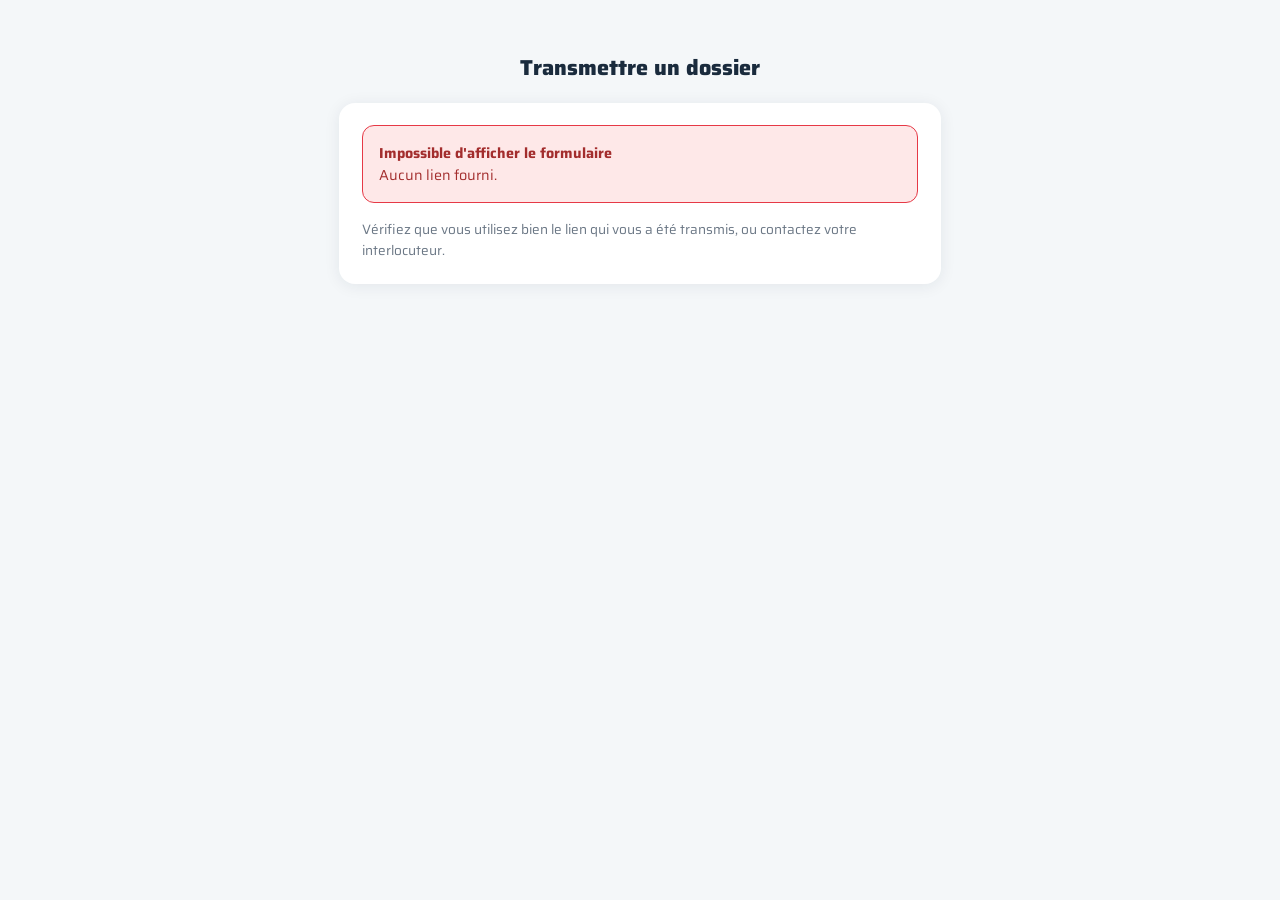
<file: egn-crm_14/form.html>
<!DOCTYPE html>
<html lang="fr">
<head>
<meta charset="UTF-8">
<meta name="viewport" content="width=device-width, initial-scale=1, viewport-fit=cover">
<title>Transmettre un dossier</title>
<link rel="icon" href="favicon-32.png">
<link href="https://fonts.googleapis.com/css2?family=Saira:wght@400;600;700;800&display=swap" rel="stylesheet">
<style>
  :root{
    --navy:#1A2B3D; --green:#7CC242; --green-deep:#5BA82E;
    --grey:#6B7785; --border:#DDE3E8; --soft:#F4F7F9; --coral:#E63946;
  }
  *{box-sizing:border-box}
  body{margin:0;font-family:'Saira',system-ui,sans-serif;background:var(--soft);color:var(--navy);
       padding:env(safe-area-inset-top,0) 0 env(safe-area-inset-bottom,0)}
  .wrap{max-width:640px;margin:0 auto;padding:1.2rem}
  .card{background:#fff;border-radius:16px;box-shadow:0 2px 16px rgba(26,43,61,.08);padding:1.4rem;margin-bottom:1rem}
  .head{text-align:center;padding:1.6rem 1.2rem 1rem}
  .head h1{margin:.3rem 0 .2rem;font-size:1.35rem;font-weight:800}
  .head p{margin:0;color:var(--grey);font-size:.88rem}
  .badge{display:inline-block;background:rgba(124,194,66,.15);color:var(--green-deep);
         border-radius:20px;padding:.2rem .8rem;font-size:.76rem;font-weight:700;margin-bottom:.5rem}
  label{display:block;font-size:.74rem;font-weight:700;color:var(--grey);
        text-transform:uppercase;letter-spacing:.4px;margin-bottom:.25rem}
  .champ{margin-bottom:.9rem}
  input,select,textarea{width:100%;font-family:'Saira',sans-serif;font-size:.95rem;
    border:1.5px solid var(--border);border-radius:10px;padding:.6rem .8rem;outline:none;background:#fff}
  input:focus,select:focus,textarea:focus{border-color:var(--green)}
  .obl{color:var(--coral)}
  button{width:100%;font-family:'Saira',sans-serif;font-size:1rem;font-weight:800;
    background:var(--green);color:#fff;border:none;border-radius:12px;padding:.85rem;cursor:pointer}
  button:hover{background:var(--green-deep)}
  button:disabled{background:#B7C2CC;cursor:not-allowed}
  .msg{border-radius:12px;padding:1rem;margin-bottom:1rem;font-size:.9rem}
  .msg.err{background:#FEE8E8;border:1.5px solid var(--coral);color:#A32D2D}
  .centre{text-align:center;padding:2.5rem 1rem;color:var(--grey)}
  .gros{font-size:2.4rem;margin-bottom:.5rem}
  .pied{text-align:center;font-size:.74rem;color:var(--grey);padding:.5rem 0 1.5rem}
  .sect{font-size:.78rem;font-weight:800;color:var(--navy);text-transform:uppercase;letter-spacing:.5px;margin:1.2rem 0 .5rem;padding-top:1rem;border-top:1.5px solid var(--border)}
  .boutons{display:grid;grid-template-columns:1fr 1fr;gap:.5rem;margin-bottom:.6rem}
  .ajout{display:flex;flex-direction:column;align-items:center;justify-content:center;gap:.2rem;
    border:1.5px dashed var(--border);border-radius:12px;padding:.9rem .5rem;cursor:pointer;
    font-size:.82rem;font-weight:700;color:var(--navy);background:var(--soft)}
  .ajout:hover{border-color:var(--green)}
  .ajout span{font-size:1.5rem}
  .ajout input{display:none}
  .fichiers{display:grid;grid-template-columns:repeat(auto-fill,minmax(88px,1fr));gap:.5rem}
  .vign{position:relative;border:1.5px solid var(--border);border-radius:10px;overflow:hidden;background:#fff;aspect-ratio:1}
  .vign img{width:100%;height:100%;object-fit:cover;display:block}
  .vign .doc{display:flex;flex-direction:column;align-items:center;justify-content:center;height:100%;padding:.3rem;text-align:center;font-size:.64rem;color:var(--grey);word-break:break-all}
  .vign .doc b{font-size:1.6rem;display:block}
  .vign .x{position:absolute;top:3px;right:3px;width:22px;height:22px;border-radius:50%;border:none;
    background:rgba(26,43,61,.75);color:#fff;font-size:.8rem;cursor:pointer;padding:0;line-height:22px}
  .vign .etat{position:absolute;inset:auto 0 0 0;font-size:.62rem;font-weight:700;text-align:center;padding:2px;color:#fff}
  .vign .etat.ok{background:rgba(91,168,46,.9)} .vign .etat.err{background:rgba(230,57,70,.9)} .vign .etat.cours{background:rgba(26,43,61,.75)}
  .aide{font-size:.74rem;color:var(--grey);margin:.3rem 0 0}
</style>
</head>
<body>
<div class="wrap">
  <div class="head">
    <div class="badge" id="badge" style="display:none"></div>
    <h1 id="titre">Transmettre un dossier</h1>
    <p id="soustitre">Chargement…</p>
  </div>
  <div id="zone"><div class="centre"><div class="gros">⏳</div>Chargement du formulaire…</div></div>
  <div class="pied" id="pied"></div>
</div>

<script>
/* Aucune cle d'API ici : la page ne parle qu'a la fonction serveur,
   qui valide le jeton avant d'enregistrer quoi que ce soit. */
const FONCTION='https://gfxgvapoqicorismbvwt.supabase.co/functions/v1/submit-lead';
const JETON=new URLSearchParams(location.search).get('t')||'';
let CHAMPS=[], VALEURS={}, COMMENTAIRE='';

const esc=s=>String(s??'').replace(/[&<>"']/g,c=>({'&':'&amp;','<':'&lt;','>':'&gt;','"':'&quot;',"'":'&#39;'}[c]));
const zone=()=>document.getElementById('zone');

async function appeler(action,extra){
  const r=await fetch(FONCTION,{
    method:'POST',
    headers:{'Content-Type':'application/json'},
    body:JSON.stringify({action,token:JETON,...(extra||{})})
  });
  const d=await r.json().catch(()=>({error:'Réponse illisible'}));
  if(!r.ok||d.error)throw new Error(d.error||'Erreur serveur');
  return d;
}

function erreur(texte){
  document.getElementById('soustitre').textContent='';
  zone().innerHTML=`<div class="card"><div class="msg err"><b>Impossible d'afficher le formulaire</b><br>${esc(texte)}</div>
    <p style="font-size:.85rem;color:var(--grey);margin:0">Vérifiez que vous utilisez bien le lien qui vous a été transmis, ou contactez votre interlocuteur.</p></div>`;
}

function champVisible(c){
  if(!c.showIf)return true;
  const parent=CHAMPS.find(x=>x.id===c.showIf||x.label===c.showIf);
  return parent?VALEURS[parent.id]==='Oui':true;
}

function dessiner(){
  let h='<div class="card">';
  CHAMPS.forEach(c=>{
    if(!champVisible(c))return;
    const v=esc(VALEURS[c.id]||'');
    const req=c.required?' <span class="obl">*</span>':'';
    h+=`<div class="champ"><label>${esc(c.label)}${req}</label>`;
    if(c.type==='select'){
      h+=`<select onchange="majChamp('${c.id}',this.value)"><option value="">— Choisir —</option>`
        +(c.options||[]).map(o=>`<option ${VALEURS[c.id]===o?'selected':''}>${esc(o)}</option>`).join('')+`</select>`;
    }else if(c.type==='bool'){
      h+=`<select onchange="majChamp('${c.id}',this.value)"><option value="">— Choisir —</option>
        <option ${VALEURS[c.id]==='Oui'?'selected':''}>Oui</option>
        <option ${VALEURS[c.id]==='Non'?'selected':''}>Non</option></select>`;
    }else{
      const t=c.type==='number'?'number':c.type==='email'?'email':c.type==='tel'?'tel':c.type==='date'?'date':'text';
      h+=`<input type="${t}" value="${v}" oninput="majChamp('${c.id}',this.value)">`;
    }
    h+=`</div>`;
  });
  h+=`<div class="sect">Commentaire <span style="font-weight:500;text-transform:none;letter-spacing:0;color:var(--grey)">— facultatif</span></div>
    <textarea id="commentaire" rows="4" maxlength="4000" placeholder="Contexte, disponibilités du client, points d'attention…" oninput="COMMENTAIRE=this.value" style="resize:vertical">${esc(COMMENTAIRE)}</textarea>`;
  h+=`<div class="sect">Documents et photos <span style="font-weight:500;text-transform:none;letter-spacing:0;color:var(--grey)">— facultatif</span></div>
    <div class="boutons">
      <label class="ajout"><span>📷</span>Prendre une photo<input type="file" accept="image/*" capture="environment" multiple onchange="ajouterFichiers(this,'photo')"></label>
      <label class="ajout"><span>📎</span>Joindre un fichier<input type="file" accept="application/pdf,image/*" multiple onchange="ajouterFichiers(this,'document')"></label>
    </div>
    <div class="fichiers" id="fichiers"></div>
    <p class="aide">PDF ou images, 10 Mo maximum par fichier. Les photos sont allégées automatiquement.</p>`;
  h+=`<button id="envoyer" onclick="envoyer()" style="margin-top:1rem">Transmettre le dossier</button></div>`;
  zone().innerHTML=h;
}

function majChamp(id,val){
  VALEURS[id]=val;
  const c=CHAMPS.find(x=>x.id===id);
  // Un champ conditionnel peut apparaitre ou disparaitre : on redessine
  if(c&&(c.type==='bool'||CHAMPS.some(x=>x.showIf===id||x.showIf===c.label)))dessiner();
}

/* ---------- Fichiers joints ---------- */
let FICHIERS=[];   // {id, file, categorie, apercu, etat}
function ajouterFichiers(input,categorie){
  const liste=[...(input.files||[])];
  for(const file of liste){
    const okType=file.type==='application/pdf'||file.type.startsWith('image/');
    if(!okType){alert(file.name+' : format non accepté (PDF ou image).');continue;}
    if(FICHIERS.length>=25){alert('25 fichiers maximum.');break;}
    FICHIERS.push({id:Math.random().toString(36).slice(2),file,categorie,
      apercu:file.type.startsWith('image/')?URL.createObjectURL(file):null,etat:''});
  }
  input.value='';
  dessinerFichiers();
}
function retirerFichier(id){
  const f=FICHIERS.find(x=>x.id===id);
  if(f&&f.apercu)URL.revokeObjectURL(f.apercu);
  FICHIERS=FICHIERS.filter(x=>x.id!==id);
  dessinerFichiers();
}
function dessinerFichiers(){
  const z=document.getElementById('fichiers');if(!z)return;
  z.innerHTML=FICHIERS.map(f=>`<div class="vign">
    ${f.apercu?`<img src="${f.apercu}" alt="">`:`<div class="doc"><b>📄</b>${esc(f.file.name)}</div>`}
    ${f.etat?'':`<button class="x" onclick="retirerFichier('${f.id}')" title="Retirer">✕</button>`}
    ${f.etat==='cours'?'<div class="etat cours">Envoi…</div>':f.etat==='ok'?'<div class="etat ok">✓ Envoyé</div>':f.etat==='err'?'<div class="etat err">Échec</div>':''}
  </div>`).join('');
}
/* Allège une photo : 1 800 px maximum sur le grand côté, JPEG qualité 0,82.
   Une photo de téléphone de 4 Mo passe ainsi autour de 400 Ko. */
function allegerImage(file){
  return new Promise(resolve=>{
    if(!file.type.startsWith('image/')||file.type==='image/heic'||file.type==='image/heif'){resolve(file);return;}
    const img=new Image();
    img.onload=()=>{
      const max=1800;let{width:w,height:h}=img;
      if(w<=max&&h<=max&&file.size<1500000){resolve(file);return;}
      const r=Math.min(1,max/Math.max(w,h));w=Math.round(w*r);h=Math.round(h*r);
      const cv=document.createElement('canvas');cv.width=w;cv.height=h;
      cv.getContext('2d').drawImage(img,0,0,w,h);
      cv.toBlob(b=>{
        if(!b){resolve(file);return;}
        const nom=file.name.replace(/\.[^.]+$/,'')+'.jpg';
        resolve(new File([b],nom,{type:'image/jpeg'}));
      },'image/jpeg',0.82);
    };
    img.onerror=()=>resolve(file);
    img.src=URL.createObjectURL(file);
  });
}
function enBase64(file){
  return new Promise((ok,ko)=>{
    const r=new FileReader();
    r.onload=()=>ok(String(r.result).split(',')[1]);
    r.onerror=()=>ko(new Error('Lecture impossible'));
    r.readAsDataURL(file);
  });
}
/* Envoie les fichiers un par un : chaque requete reste legere */
async function envoyerFichiers(recordId){
  let ok=0,ko=0;
  for(const f of FICHIERS){
    f.etat='cours';dessinerFichiers();
    try{
      const fichier=await allegerImage(f.file);
      if(fichier.size>10*1024*1024)throw new Error('trop volumineux');
      const data=await enBase64(fichier);
      await appeler('upload',{record_id:recordId,categorie:f.categorie,
        fichier:{nom:fichier.name,type:fichier.type,data}});
      f.etat='ok';ok++;
    }catch(e){f.etat='err';ko++;console.error(f.file.name,e);}
    dessinerFichiers();
  }
  return{ok,ko};
}
async function envoyer(){
  const manquants=CHAMPS.filter(c=>c.required&&champVisible(c)&&!(VALEURS[c.id]||'').trim());
  if(manquants.length){
    alert('Champs obligatoires à renseigner :\n\n• '+manquants.map(c=>c.label).join('\n• '));
    return;
  }
  const b=document.getElementById('envoyer');
  b.disabled=true;b.textContent='Envoi en cours…';
  try{
    const d=await appeler('submit',{champs:VALEURS,commentaire:COMMENTAIRE});
    // Le dossier existe : on envoie les fichiers, un par un
    let bilan={ok:0,ko:0};
    if(FICHIERS.length&&d.id){
      b.textContent='Envoi des fichiers…';
      bilan=await envoyerFichiers(d.id);
    }
    document.getElementById('soustitre').textContent='';
    zone().innerHTML=`<div class="card"><div class="centre">
      <div class="gros">✅</div>
      <div style="font-size:1.1rem;font-weight:800;color:var(--green-deep);margin-bottom:.3rem">Dossier transmis</div>
      <div style="font-size:.9rem">Référence : <b>${esc(d.dossier||'')}</b></div>
      ${FICHIERS.length?`<div style="font-size:.85rem;margin-top:.6rem">${bilan.ok} fichier${bilan.ok>1?'s':''} joint${bilan.ok>1?'s':''}${bilan.ko?` · <b style="color:var(--coral)">${bilan.ko} en échec</b> — renvoyez-les à votre interlocuteur`:''}</div>`:''}
      <p style="font-size:.85rem;margin-top:.8rem">Nous revenons vers vous rapidement.</p>
      <button style="margin-top:1rem;max-width:260px" onclick="FICHIERS=[];location.reload()">Transmettre un autre dossier</button>
    </div></div>`;
  }catch(e){
    b.disabled=false;b.textContent='Transmettre le dossier';
    zone().insertAdjacentHTML('afterbegin',`<div class="msg err">${esc(e.message)}</div>`);
  }
}

(async()=>{
  if(!JETON){erreur('Aucun lien fourni.');return;}
  try{
    const c=await appeler('config');
    document.getElementById('titre').textContent=c.societe||'Transmettre un dossier';
    document.getElementById('soustitre').textContent=c.operation
      ?`Formulaire de transmission — ${c.operation}`
      :'Formulaire de transmission de dossier';
    if(c.libelle){
      const b=document.getElementById('badge');
      b.textContent=c.libelle;b.style.display='inline-block';
    }
    document.getElementById('pied').textContent=(c.societe||'')+' — formulaire sécurisé';
    CHAMPS=c.champs||[];
    if(!CHAMPS.length){erreur("Aucun champ n'est configuré pour ce lien.");return;}
    dessiner();
  }catch(e){erreur(e.message);}
})();
</script>
</body>
</html>
</file>
